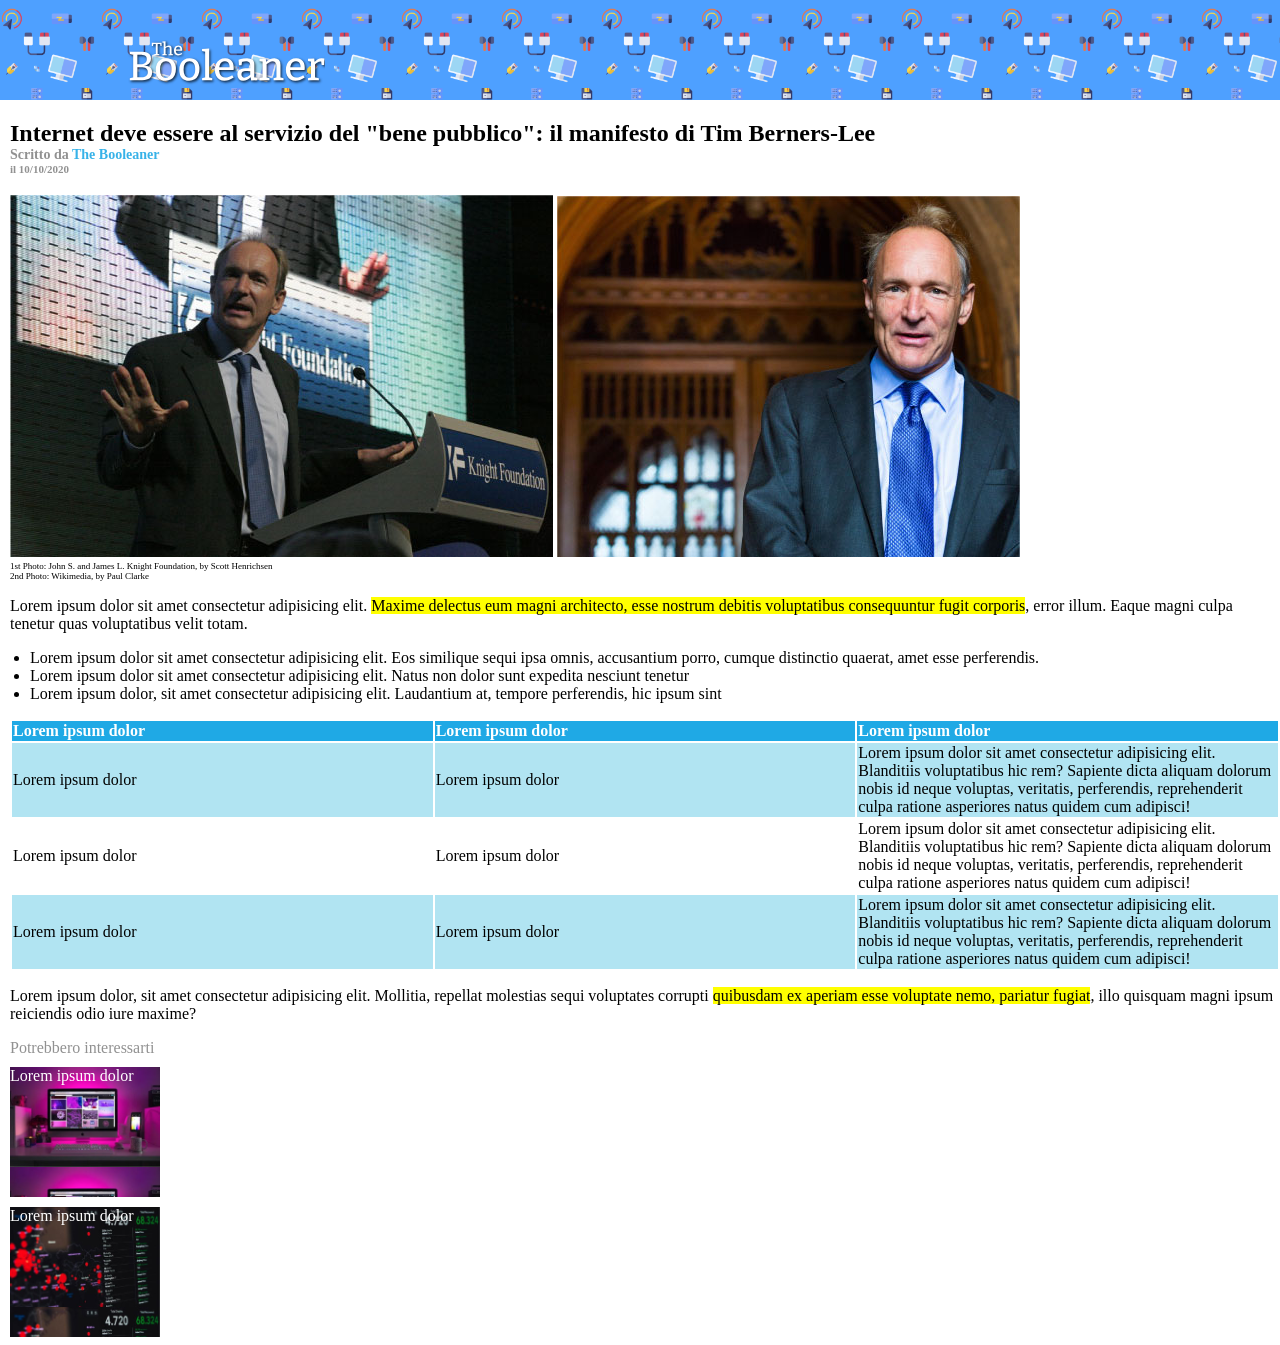
<file: index.html>
<!DOCTYPE html>
<html lang="en">
<head>
    <meta charset="UTF-8">
    <meta name="viewport" content="width=device-width, initial-scale=1.0">
    <title>Booleaner</title>
    <link rel="stylesheet" href="./css/style.css">
</head>
<body>

    <!-- logo -->
    <header id="logo">
        <img id="booleaner" src="./img/logo.svg" alt="">
    </header>

    <main>
        <!-- title and author-->
        <section>
            <h1>
                Internet deve essere al servizio del "bene pubblico": il manifesto di Tim Berners-Lee  
                <div id="aut">Scritto da <span id="author"> The Booleaner</span></div>
                <div id="data">il 10/10/2020</div>
            </h1>
            
            
        </section>

        <!-- photos about  Tim Berners-Lee  -->
        <section>
            <img src="./img/tim-1.jpg" alt="">
            <img src="./img/tim-2.jpg" alt="">
            <div class="photo">1st Photo: John S. and James L. Knight Foundation, by Scott Henrichsen</div>
            <div class="photo">2nd Photo: Wikimedia, by Paul Clarke </div>
        </section>

       <!--  paragraph and ul -->
        <section>
            <p>
                Lorem ipsum dolor sit amet consectetur adipisicing elit. <mark class="mark">Maxime delectus eum magni architecto, esse nostrum debitis voluptatibus consequuntur fugit corporis</mark>, error illum. Eaque magni culpa tenetur quas voluptatibus velit totam.
            </p>
            <ul id="ul">
                <li>
                    Lorem ipsum dolor sit amet consectetur adipisicing elit. Eos similique sequi ipsa omnis, accusantium porro, cumque distinctio quaerat, amet esse perferendis.
                </li>
                <li>
                    Lorem ipsum dolor sit amet consectetur adipisicing elit. Natus non dolor sunt expedita nesciunt tenetur
                </li>
                <li>
                    Lorem ipsum dolor, sit amet consectetur adipisicing elit. Laudantium at, tempore perferendis, hic ipsum sint
                </li>
            </ul>
        </section>

        <!--table  -->
        <section>
            <table>
                <thead id="tab">
                    <th class="lore">Lorem ipsum dolor</th>
                    <th class="lore">Lorem ipsum dolor</th>
                    <th class="lore">Lorem ipsum dolor</th>
                </thead>
                <tbody>
                    <tr class="tbody">
                        <td>Lorem ipsum dolor</td>
                        <td>Lorem ipsum dolor</td>
                        <td>
                            Lorem ipsum dolor sit amet consectetur adipisicing elit. Blanditiis voluptatibus hic rem? Sapiente dicta aliquam dolorum nobis id neque voluptas, veritatis, perferendis, reprehenderit culpa ratione asperiores natus quidem cum adipisci!
                        </td>
                    </tr>
                    <tr>
                    <td>Lorem ipsum dolor</td>
                        <td>Lorem ipsum dolor</td>
                        <td>
                            Lorem ipsum dolor sit amet consectetur adipisicing elit. Blanditiis voluptatibus hic rem? Sapiente dicta aliquam dolorum nobis id neque voluptas, veritatis, perferendis, reprehenderit culpa ratione asperiores natus quidem cum adipisci!
                        </td>
                    </tr>
                    <tr class="tbody">
                        <td>Lorem ipsum dolor</td>
                        <td>Lorem ipsum dolor</td>
                        <td>
                            Lorem ipsum dolor sit amet consectetur adipisicing elit. Blanditiis voluptatibus hic rem? Sapiente dicta aliquam dolorum nobis id neque voluptas, veritatis, perferendis, reprehenderit culpa ratione asperiores natus quidem cum adipisci!
                        </td>
                    </tr>
                </tbody>
            </table>
        </section>

        <!-- paragraph -->
        <sectio>
            <p>
                Lorem ipsum dolor, sit amet consectetur adipisicing elit. Mollitia, repellat molestias sequi voluptates corrupti <mark>quibusdam ex aperiam esse voluptate nemo, pariatur fugiat</mark>, illo quisquam magni ipsum reiciendis odio iure maxime?
            </p>
        </sectio>

        <!-- ADS  -->
        <section>
            <div id="ads">Potrebbero interessarti</div>
            <div id="imgads">
                <span class="lore">Lorem ipsum dolor</span>
            </div>
            <div id="imgad">
                <span class="lore">Lorem ipsum dolor</span>
            </div>
        </section>
    </main>
    <footer></footer>
</body>
</html>
</file>
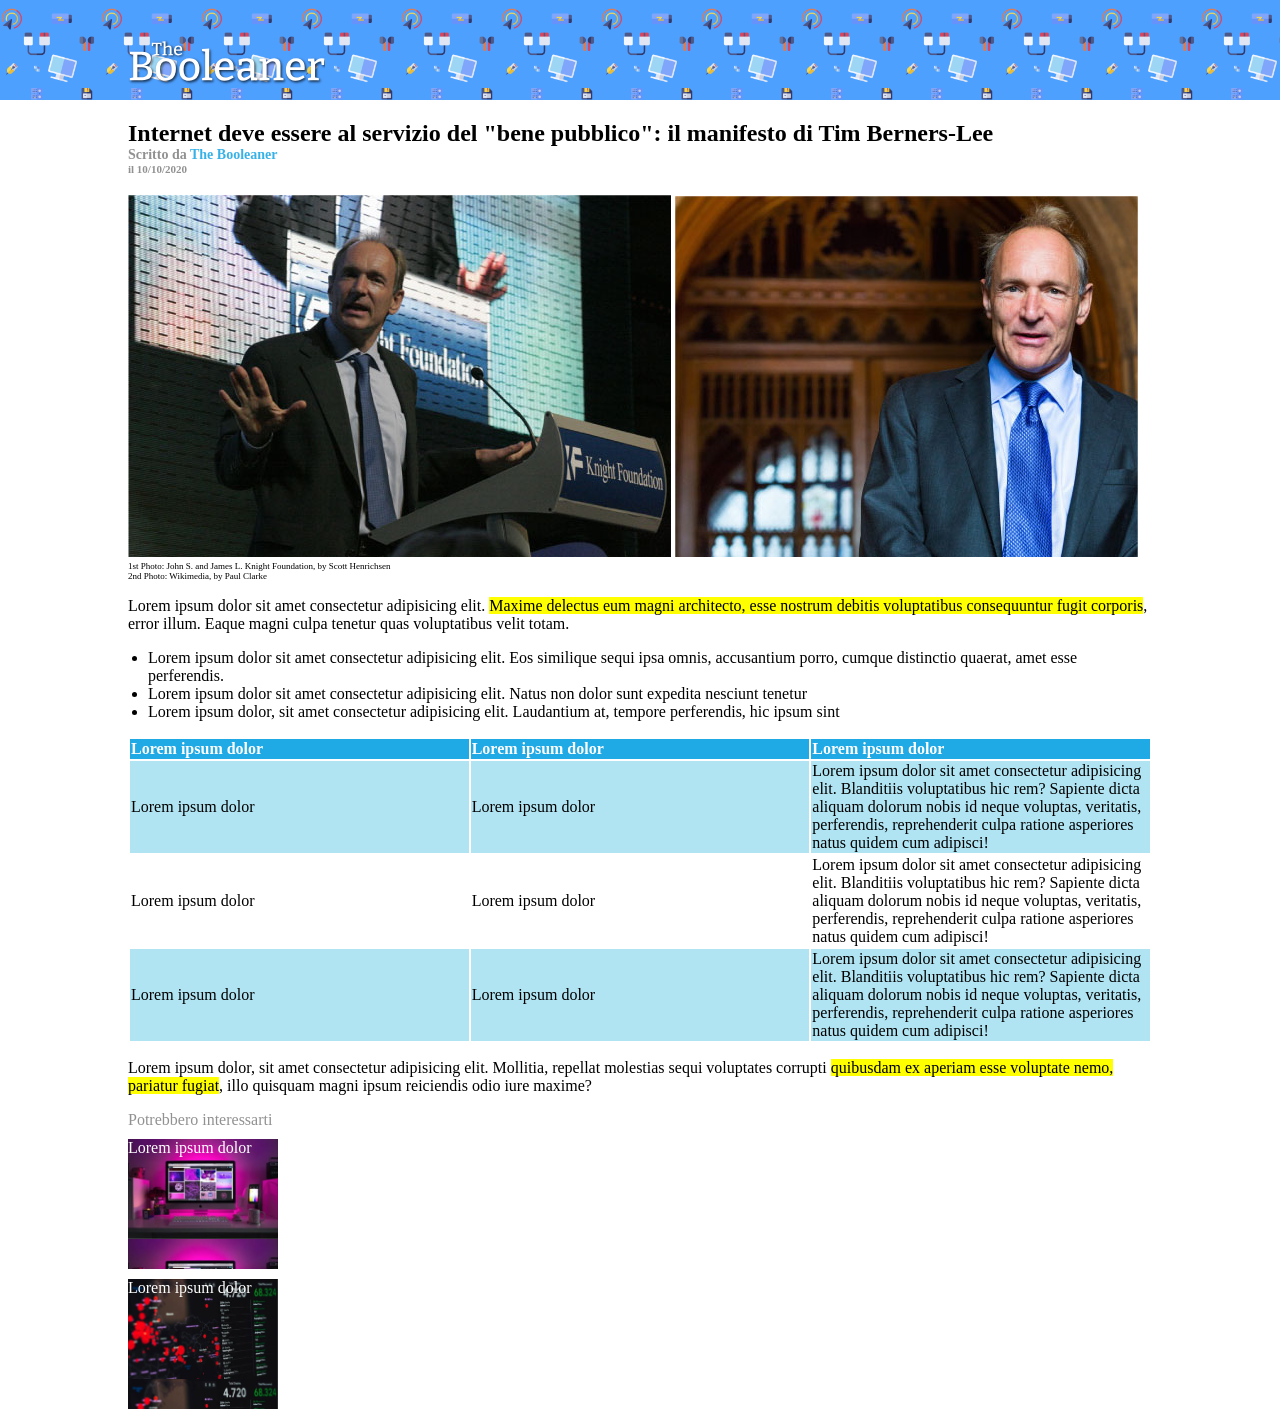
<file: bonus/index.html>
<!DOCTYPE html>
<html lang="en">
<head>
    <meta charset="UTF-8">
    <meta name="viewport" content="width=device-width, initial-scale=1.0">
    <title>Booleaner</title>
    <link rel="stylesheet" href="./style.css">
</head>
<body>

    <!-- logo -->
    <header id="logo">
        <img id="booleaner" src="../img/logo.svg" alt="">
    </header>

    <main>
        <!-- title and author-->
        <section>
            <h1>
                Internet deve essere al servizio del "bene pubblico": il manifesto di Tim Berners-Lee  
                <div id="aut">Scritto da <span id="author"> The Booleaner</span></div>
                <div id="data">il 10/10/2020</div>
            </h1>
            
            
        </section>

        <!-- photos about  Tim Berners-Lee  -->
        <section>
            <img src="../img/tim-1.jpg" alt="">
            <img src="../img/tim-2.jpg" alt="">
            <div class="photo">1st Photo: John S. and James L. Knight Foundation, by Scott Henrichsen</div>
            <div class="photo">2nd Photo: Wikimedia, by Paul Clarke </div>
        </section>

       <!--  paragraph and ul -->
        <section>
            <p>
                Lorem ipsum dolor sit amet consectetur adipisicing elit. <mark class="mark">Maxime delectus eum magni architecto, esse nostrum debitis voluptatibus consequuntur fugit corporis</mark>, error illum. Eaque magni culpa tenetur quas voluptatibus velit totam.
            </p>
            <ul id="ul">
                <li>
                    Lorem ipsum dolor sit amet consectetur adipisicing elit. Eos similique sequi ipsa omnis, accusantium porro, cumque distinctio quaerat, amet esse perferendis.
                </li>
                <li>
                    Lorem ipsum dolor sit amet consectetur adipisicing elit. Natus non dolor sunt expedita nesciunt tenetur
                </li>
                <li>
                    Lorem ipsum dolor, sit amet consectetur adipisicing elit. Laudantium at, tempore perferendis, hic ipsum sint
                </li>
            </ul>
        </section>

        <!--table  -->
        <section>
            <table>
                <thead id="tab">
                    <th class="lore">Lorem ipsum dolor</th>
                    <th class="lore">Lorem ipsum dolor</th>
                    <th class="lore">Lorem ipsum dolor</th>
                </thead>
                <tbody>
                    <tr class="tbody">
                        <td>Lorem ipsum dolor</td>
                        <td>Lorem ipsum dolor</td>
                        <td>
                            Lorem ipsum dolor sit amet consectetur adipisicing elit. Blanditiis voluptatibus hic rem? Sapiente dicta aliquam dolorum nobis id neque voluptas, veritatis, perferendis, reprehenderit culpa ratione asperiores natus quidem cum adipisci!
                        </td>
                    </tr>
                    <tr>
                    <td>Lorem ipsum dolor</td>
                        <td>Lorem ipsum dolor</td>
                        <td>
                            Lorem ipsum dolor sit amet consectetur adipisicing elit. Blanditiis voluptatibus hic rem? Sapiente dicta aliquam dolorum nobis id neque voluptas, veritatis, perferendis, reprehenderit culpa ratione asperiores natus quidem cum adipisci!
                        </td>
                    </tr>
                    <tr class="tbody">
                        <td>Lorem ipsum dolor</td>
                        <td>Lorem ipsum dolor</td>
                        <td>
                            Lorem ipsum dolor sit amet consectetur adipisicing elit. Blanditiis voluptatibus hic rem? Sapiente dicta aliquam dolorum nobis id neque voluptas, veritatis, perferendis, reprehenderit culpa ratione asperiores natus quidem cum adipisci!
                        </td>
                    </tr>
                </tbody>
            </table>
        </section>

        <!-- paragraph -->
        <sectio>
            <p>
                Lorem ipsum dolor, sit amet consectetur adipisicing elit. Mollitia, repellat molestias sequi voluptates corrupti <mark>quibusdam ex aperiam esse voluptate nemo, pariatur fugiat</mark>, illo quisquam magni ipsum reiciendis odio iure maxime?
            </p>
        </sectio>

        <!-- ADS  -->
        <section>
            <div id="ads">Potrebbero interessarti</div>
            <div id="imgads">
                <span class="lore">Lorem ipsum dolor</span>
            </div>
            <div id="imgad">
                <span class="lore">Lorem ipsum dolor</span>
            </div>
        </section>
    </main>
    <footer></footer>
</body>
</html>
</file>
<file: css/style.css>
:root{
    --cv-head: #4ea0ff;
    --cv-autor: #37b2e8;
    --cv-paragraph: #ffff00;
    --cv-table1: #1fa9e5;
    --cv-table2: #b1e4f2;
    --cv-ADS: #919191;
}

main{
   
    margin-left: 10px;
}

#logo{
    width: 100%;
    height: 100px;
    background-color: var(--cv-head);  
    background-image: url(./pattern.png) ;
    background-size: contain;
    margin: 0%;
}
body{
    margin-top: 0px;
    margin-left: 0px;
    margin-right: 0px;
}

#booleaner{
    height: 50px;
    margin-left: 10%;
    margin-top: 40px;
}

#aut{
    color: var(--cv-ADS);
    font-size: 14px;
    
}

#author{
    color: var(--cv-autor);
}

#data{
    color: var(--cv-ADS);
    font-size: 11px;
}

.photo{
    font-size: 9px;
}

.mark{
    background-color: var(--cv-paragraph);
}

#tab{
    background-color: var(--cv-table1);
    
}

.lore{
    color: white;
    width: 20%;
}

.tbody{
    background-color: var(--cv-table2);
}

#ads{
    color: var(--cv-ADS);
}

#imgads{
    background-image: url(./monitor.jpg);
    background-size: contain;
    width: 150px;
    height: 130px;
    margin-top:10px;
}

#imgad{
    background-image: url(./graph.jpg);
    background-size: contain;
    width: 150px;
    height: 130px;
    margin-top:10px;
}
table{
    text-align: left;
   
}

#ul{
    padding-inline-start: 20px;
}
</file>
<file: bonus/style.css>
:root{
    --cv-head: #4ea0ff;
    --cv-autor: #37b2e8;
    --cv-paragraph: #ffff00;
    --cv-table1: #1fa9e5;
    --cv-table2: #b1e4f2;
    --cv-ADS: #919191;
}

main{
    width: 80%;
    margin: auto;
}

#logo{
    width: 100%;
    height: 100px;
    background-color: var(--cv-head);  
    background-image: url(../img/pattern.png) ;
    background-size: contain;
    margin: 0%;
}
body{
    margin-top: 0px;
    margin-left: 0px;
    margin-right: 0px;
}

#booleaner{
    height: 50px;
    margin-left: 10%;
    margin-top: 40px;
}

#aut{
    color: var(--cv-ADS);
    font-size: 14px;
    
}

#author{
    color: var(--cv-autor);
}

#data{
    color: var(--cv-ADS);
    font-size: 11px;
}

.photo{
    font-size: 9px;
}

.mark{
    background-color: var(--cv-paragraph);
}

#tab{
    background-color: var(--cv-table1);
    
}

.lore{
    color: white;
    width: 20%;
}

.tbody{
    background-color: var(--cv-table2);
}

#ads{
    color: var(--cv-ADS);
}

#imgads{
    background-image: url(../css/monitor.jpg);
    background-size: contain;
    width: 150px;
    height: 130px;
    margin-top:10px;
}

#imgad{
    background-image: url(../css/graph.jpg);
    background-size: contain;
    width: 150px;
    height: 130px;
    margin-top:10px;
}
table{
    text-align: left;
   
}

#ul{
    padding-inline-start: 20px;
}
</file>
